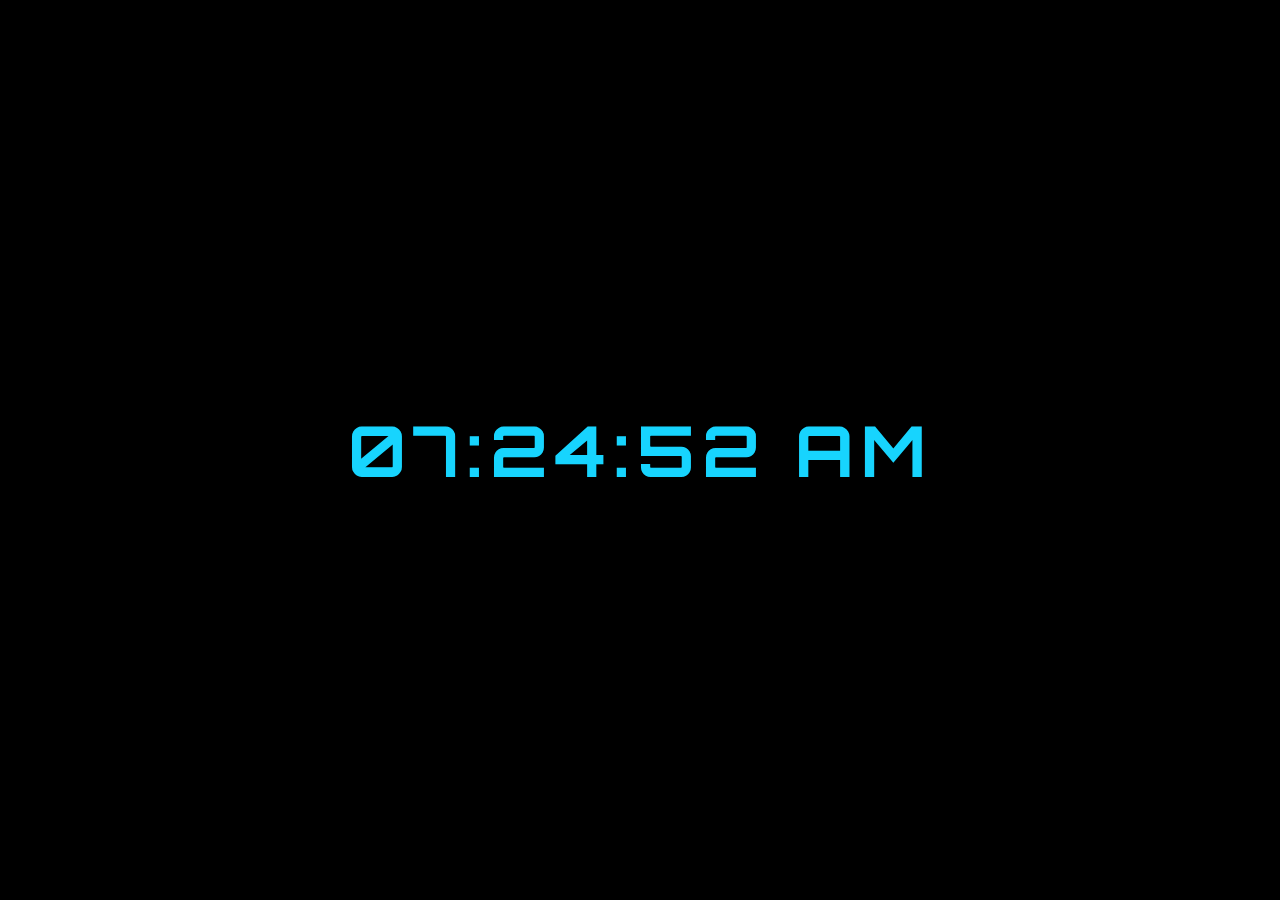
<file: clock/index.html>
<!DOCTYPE html>
<html lang="en">
<head>
    <meta charset="UTF-8">
    <meta http-equiv="X-UA-Compatible" content="IE=edge">
    <meta name="viewport" content="width=device-width, initial-scale=1.0">

    <link rel="stylesheet" href="style.css">

    <link rel="preconnect" href="https://fonts.googleapis.com">
    <link rel="preconnect" href="https://fonts.gstatic.com" crossorigin>
    <link href="https://fonts.googleapis.com/css2?family=Orbitron:wght@500&display=swap" rel="stylesheet">

    <title>Clock</title>
</head>
<body>
    <h1 id="clock"></h1>
    
    <script src="script.js">
    </script>
</body>
</html>
</file>
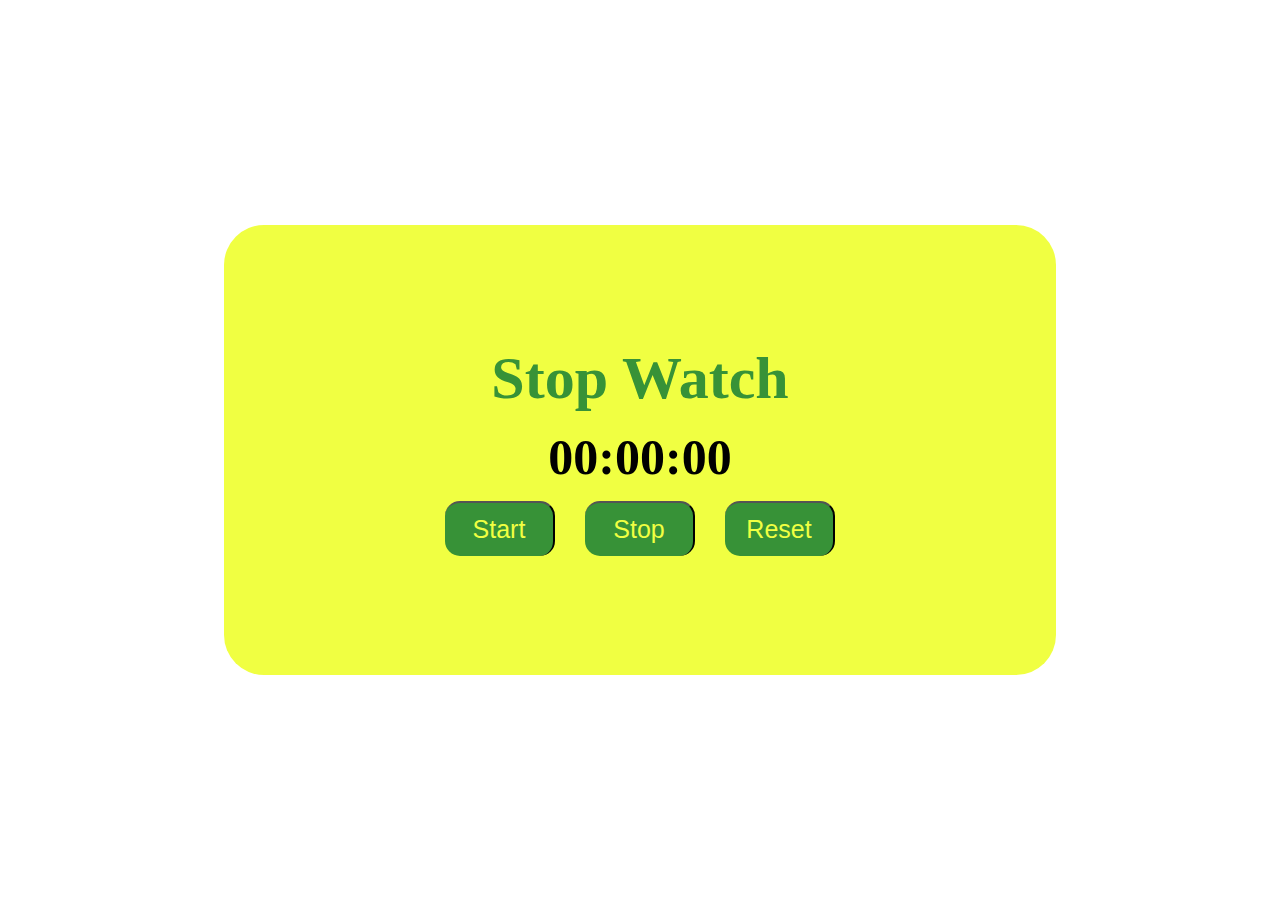
<file: stopWatch/index.html>
<!DOCTYPE html>
<html lang="en">
<head>
    <meta charset="UTF-8">
    <meta http-equiv="X-UA-Compatible" content="IE=edge">
    <meta name="viewport" content="width=device-width, initial-scale=1.0">
    
    <!-- StyleSheet -->
    <link rel="stylesheet" href="style.css">
     
    <!-- Font -->
    <link rel="preconnect" href="https://fonts.googleapis.com">
    <link rel="preconnect" href="https://fonts.gstatic.com" crossorigin>
    <link href="https://fonts.googleapis.com/css2?family=Poppins&display=swap" rel="stylesheet">

    <!-- Title -->
    <title>Stop Watch</title>
</head>
<body>
    <section class="main-body">
        <h2 class="heading">Stop Watch</h2>
        <h4><span id="mins">00</span>:<span id="secs">00</span>:<span id="tens">00</span></h4>
        <div class="buttons">
            <button class ="btn" id="start">Start</button>
            <button class ="btn" id="stop">Stop</button>
            <button class ="btn" id="reset">Reset</button>
        </div>
    </section>
    <script src="script.js"></script>
</body>
</html>
</file>
<file: clock/style.css>
*{
    margin: 0;
    padding: 0;
    box-sizing: border-box;
}
body{
    background-color: #000000;
    height: 100vh;
    width: 100vw;
    display: flex;
    justify-content: center;
    align-items: center;
}
#clock{
    /* position:absolute; */
    padding: 30px;
    /* top:50%;
    left:50%; */

    /* transform: translateX(-50%) translateY(-50%); */
    color:#17D4FE;
    font-size: 70px;
    font-family: orbitron;
    letter-spacing: 7px;
}
</file>
<file: stopWatch/style.css>
*{
    margin: 0;
    padding: 0;
    box-sizing: border-box;
    /* background-color: #ffffff; */
}
body{
    display: flex;
    justify-content: center;
    align-items: center;
    width: 100vw;
    height: 100vh;
}
.main-body{
    background-color: #f0ff42;
    display: flex;
    flex-direction: column;
    align-items: center;
    justify-content: center;
    height: 50%;
    width: 65%;
    border-radius: 40px;
    text-align: center;
}
h2{
    font-size: 60px;
    color: #379237;
}

h4{
    font-size: 50px;
    padding: 15px 0;
}
.buttons{
    display: flex;
    align-items: center;
    justify-content: center;
    gap: 30px;
}
.btn{
    background-color: #379237;
    font-size: 25px;
    padding: 5px 10px;
    border-left: none;
    border-bottom: none;
    border-radius: 15px;
    width: 110px;
    height: 55px;
    color: #F0FF42;
}
.btn:hover{
    cursor: pointer;
    background-color: #54B435;
}
</file>
